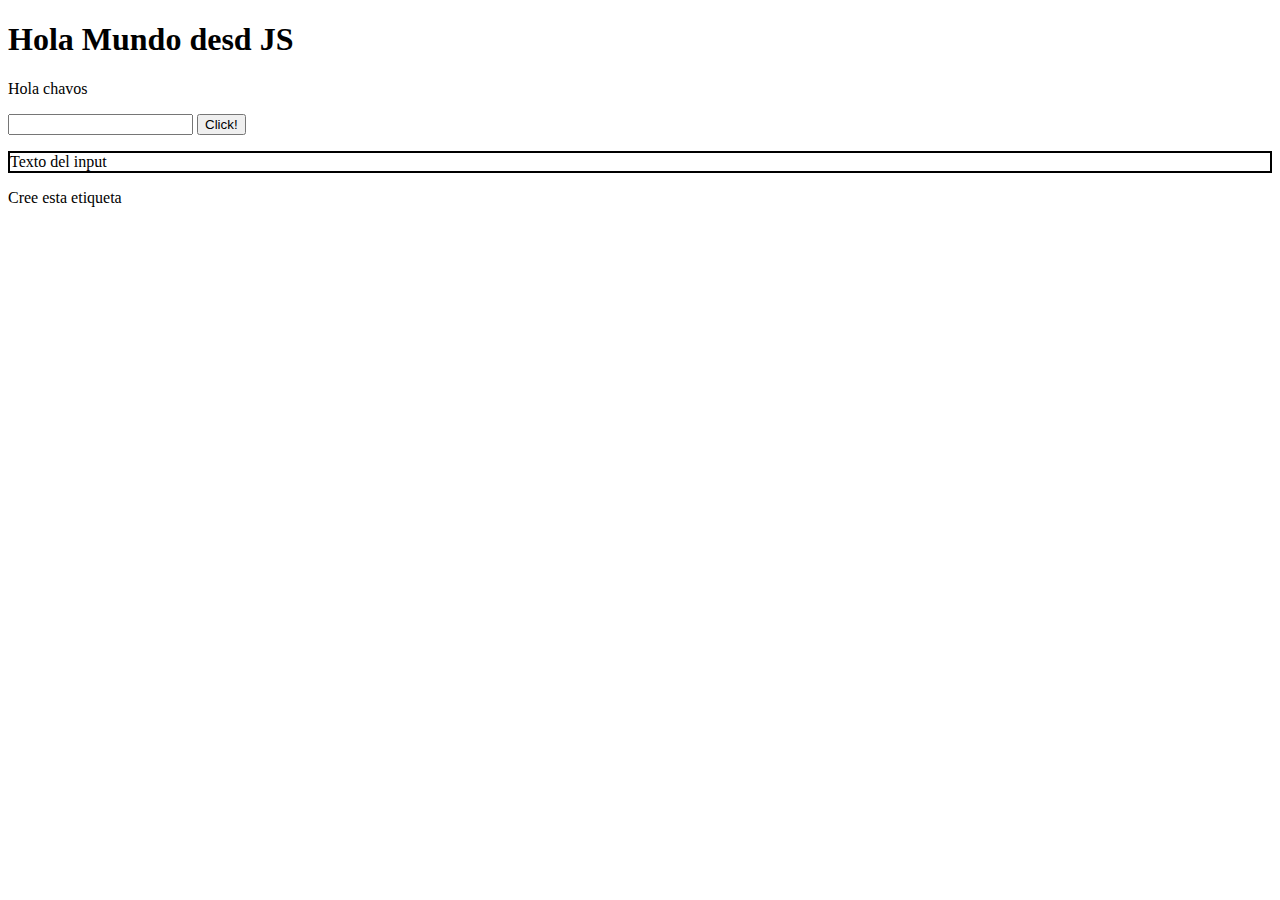
<file: DOM/index.html>
<!DOCTYPE html>
<html lang="en">
<head>
    <meta charset="UTF-8">
    <meta http-equiv="X-UA-Compatible" content="IE=edge">
    <meta name="viewport" content="width=device-width, initial-scale=1.0">
    <link rel="stylesheet" href="style.css">
    <title>DOM</title>
</head>
<body id="body">
    
    <h1 id="titulo">Titulo</h1>

    <p id="parrafo">Hola mundo</p>

    <input id="input">


    <button id="boton">Click!</button>

    <p class="black" id="respuesta">Texto del input</p>








    <script src="main.js"></script>
</body>
</html>
</file>
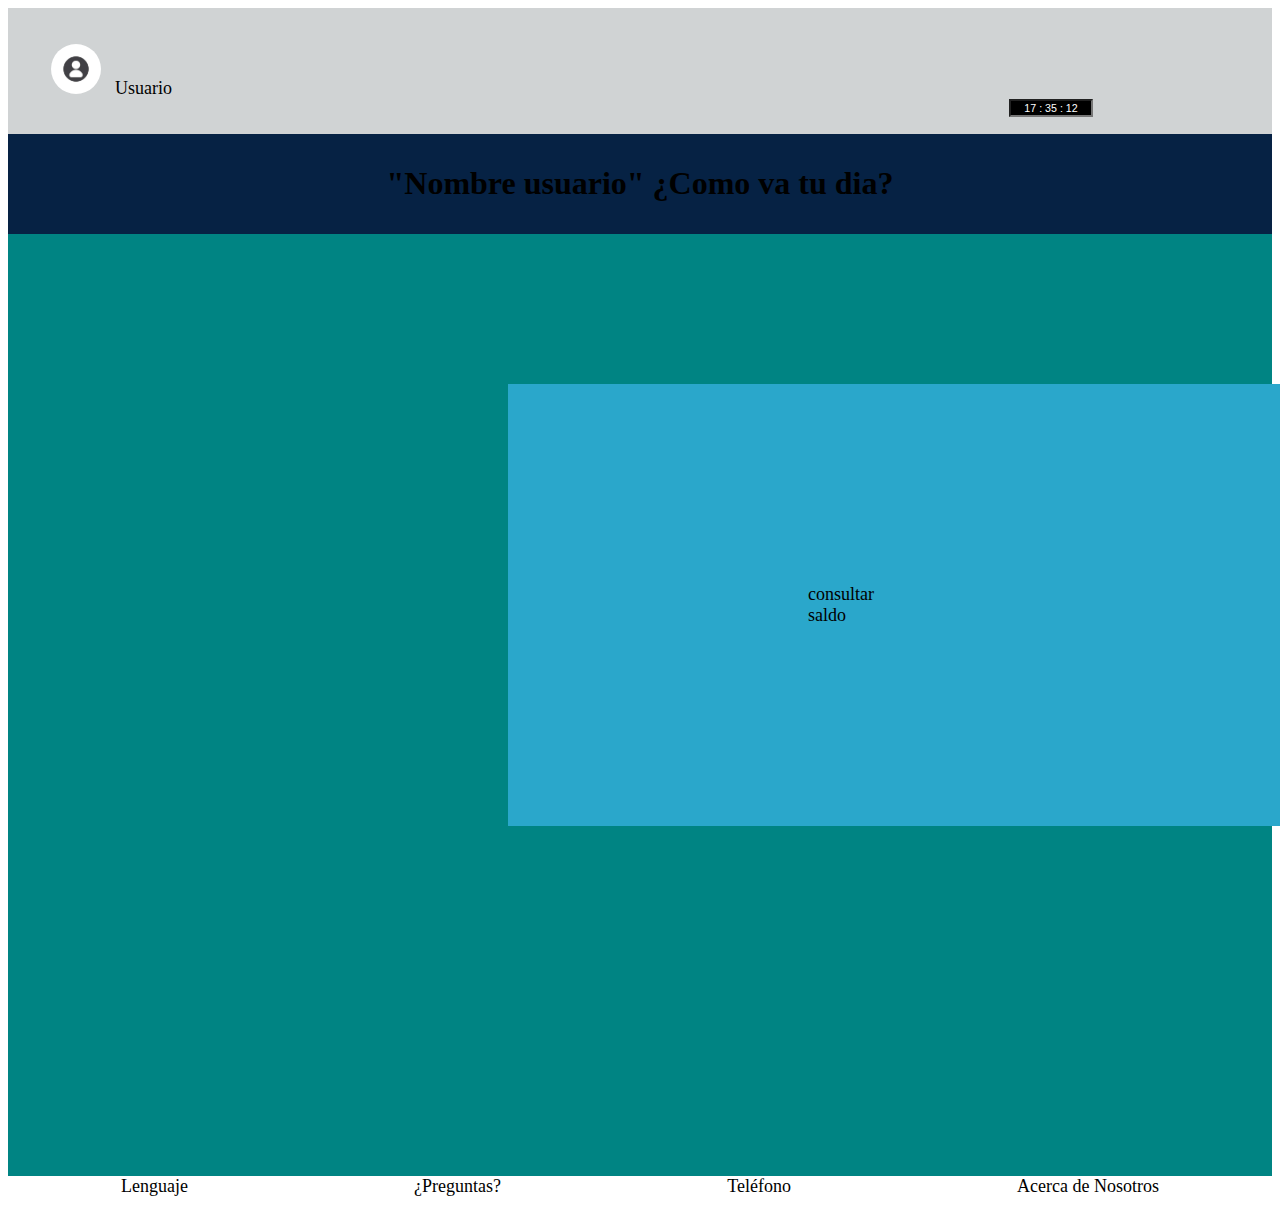
<file: proyectoFinal/index.html>
<!doctype html>
<html lang="en">
  <head>
    <!-- Required meta tags -->
    <meta charset="utf-8">
    <meta name="viewport" content="width=device-width, initial-scale=1">

    <!-- Bootstrap CSS -->
    <link href="https://cdn.jsdelivr.net/npm/bootstrap@5.1.3/dist/css/bootstrap.min.css" rel="stylesheet" 
    integrity="sha384-1BmE4kWBq78iYhFldvKuhfTAU6auU8tT94WrHftjDbrCEXSU1oBoqyl2QvZ6jIW3" crossorigin="anonymous">
    <link rel="stylesheet" href="style.css">

    <title>Pagina3</title>
  </head>
  <body onload="mueveReloj()">
   
    <nav>
      <div class="navbar">
       <ul>
        <img src="usuario.webp" alt="Imagen Usuario">
        <div id="usuario">Usuario</div>
        <div>
          <form name="form_reloj" id="clock">
            <input type="text" name="reloj" size="10" style="background-color : Black; color : White; font-family : Verdana, Arial, Helvetica; font-size : 8pt; text-align : center;" onfocus="window.document.form_reloj.reloj.blur()">
         </form>
        </div>
        
       </ul>
      </div>
    </nav>

   <main>
    <header id="titulo">
      <h1>"Nombre usuario" ¿Como va tu dia?</h1>
    </header>

    <article id="padre">
      <section id="cuadro1">

        consultar saldo

      </section>

      <section id="cuadro2">
         
        Ingresar monto
      
        </section>
    </article>

    <footer class="pieDePagina">
      <div>
        Lenguaje
      </div>
        
      <div>
        ¿Preguntas?
      </div>

      <div>
        Teléfono
      </div>

      <div>
        Acerca de Nosotros
      </div>
    </footer>
   </main> 
   <script src="main.js"></script>
  </body>
</html>
</file>
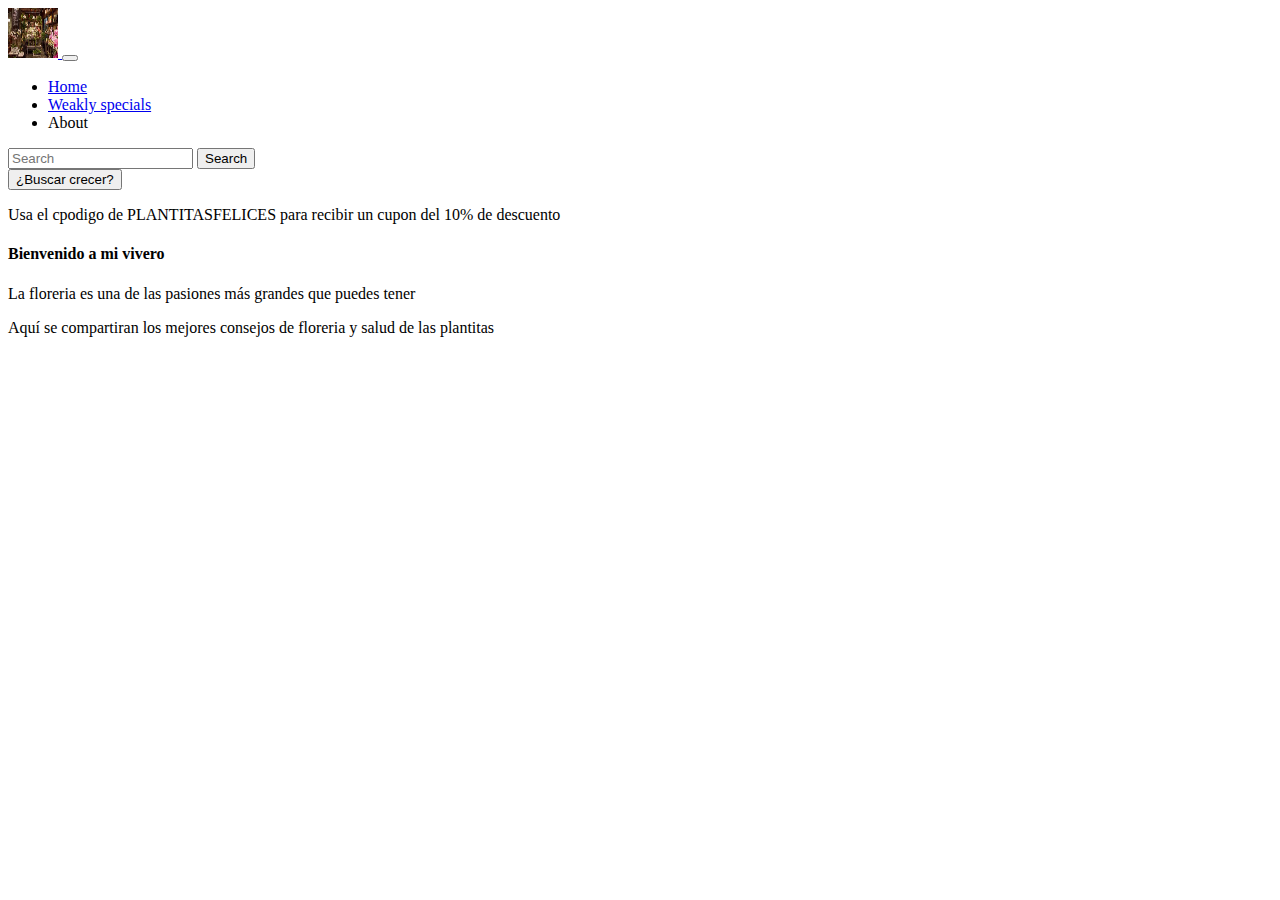
<file: Bootstrap/componentes/index.html>
<!doctype html>
<html lang="en">
  <head>
    <!-- Required meta tags -->
    <meta charset="utf-8">
    <meta name="viewport" content="width=device-width, initial-scale=1">

    <!-- Bootstrap CSS -->
    <link href="https://cdn.jsdelivr.net/npm/bootstrap@5.1.3/dist/css/bootstrap.min.css" rel="stylesheet" integrity="sha384-1BmE4kWBq78iYhFldvKuhfTAU6auU8tT94WrHftjDbrCEXSU1oBoqyl2QvZ6jIW3" crossorigin="anonymous">

    <title>Hello, world!</title>
  </head>
  <body>

    <!-- NAVBAR -->

    <nav class="navbar navbar-expand-lg navbar-light bg-light">
        <div class="container-fluid">
            <a class="navbar-brand" href="#">

                <img src="flor.jpg" alt="Logo floreria" width="50" height="50">

            </a>
          <button class="navbar-toggler" type="button" data-bs-toggle="collapse" data-bs-target="#navbarSupportedContent" aria-controls="navbarSupportedContent" aria-expanded="false" aria-label="Toggle navigation">
            <span class="navbar-toggler-icon"></span>
          </button>
          <div class="collapse navbar-collapse" id="navbarSupportedContent">
            <ul class="navbar-nav me-auto mb-2 mb-lg-0"> <!-- margin bottom-->
              <li class="nav-item">
                <a class="nav-link active" aria-current="page" href="#">Home</a>
              </li>
              <li class="nav-item">
                <a class="nav-link" href="#">Weakly specials</a>
              <li class="nav-item">
                <a class="nav-link">About</a>
              </li>
            </ul>
            <form class="d-flex">
              <input class="form-control me-2" type="search" placeholder="Search" aria-label="Search">
              <button class="btn btn-outline-success" type="submit">Search</button>
            </form>
          </div>
        </div>
      </nav>

    <!-- Resto del contenido -->

    <div class="container">
        <!-- Texto ocultable-->
        <div class="row">

          <div class="col text-center">

            <button class="btn btn-link" type="button" data-bs-toggle="collapse" data-bs-target="#navbarSupportedContent" aria-controls="navbarSupportedContent" aria-expanded="false" aria-label="Toggle navigation">

                ¿Buscar crecer?

            </button>

            <p class="collapse" id="textDiscount"> Usa el cpodigo de PLANTITASFELICES para recibir un cupon del 10% de descuento</p>


          </div>

        </div>

    </div>

    <!-- JUMBOTRON-->

    <div class="row"> 
        
        <div class="col">

            <div class="mt-4 p-5 bg-info ">

                <h4 class="display-4 text-center ">Bienvenido a mi vivero</h4>
                <p>La floreria es una de las pasiones más grandes que puedes tener</p>
                <p>Aquí se compartiran los mejores consejos de floreria y salud de las plantitas</p>

            </div>



        </div>








    </div>

    










    </div>

    <!-- Option 1: Bootstrap Bundle with Popper -->
    <script src="https://cdn.jsdelivr.net/npm/bootstrap@5.1.3/dist/js/bootstrap.bundle.min.js" integrity="sha384-ka7Sk0Gln4gmtz2MlQnikT1wXgYsOg+OMhuP+IlRH9sENBO0LRn5q+8nbTov4+1p" crossorigin="anonymous"></script>

    
  </body>
</html>
</file>
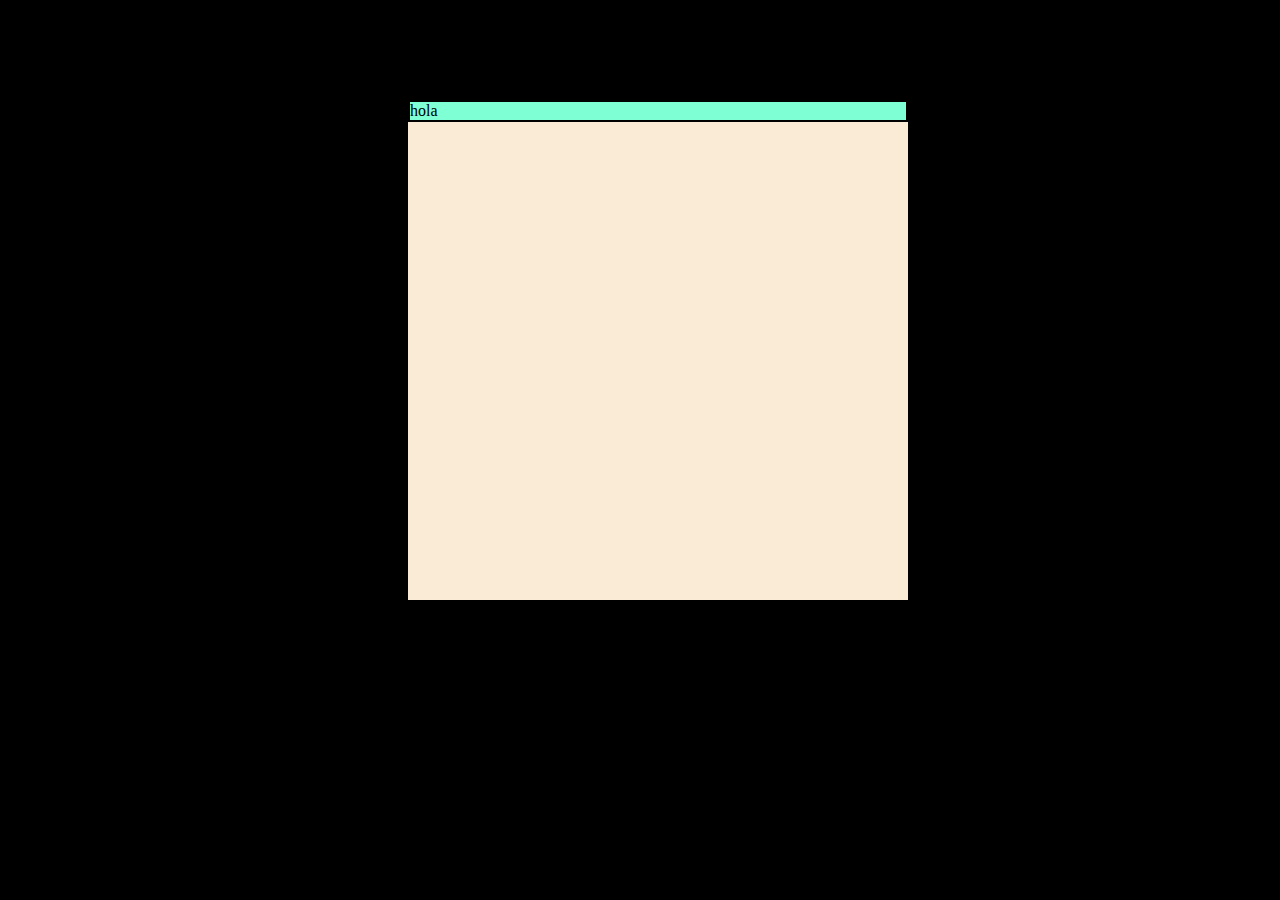
<file: Bootstrap/contenedores/index.html>
<!doctype html>
<html lang="en">
  <head>
    <!-- Required meta tags -->
    <meta charset="utf-8">
    <meta name="viewport" content="width=device-width, initial-scale=1">

    <!-- Bootstrap CSS -->
    <link 
        href="https://cdn.jsdelivr.net/npm/bootstrap@5.1.3/dist/css/bootstrap.min.css" 
        rel="stylesheet" 
        integrity="sha384-1BmE4kWBq78iYhFldvKuhfTAU6auU8tT94WrHftjDbrCEXSU1oBoqyl2QvZ6jIW3" 
        crossorigin="anonymous"
    />
    <link rel="stylesheet" href="style.css">

    <title>Bootstrap</title>
  </head>
  <body>
    
    <main>

        <div class="container" id="A">

            <div class="row">

                <div class="col-xl">

                    hola

                </div>



            </div>


        </div>




    </main>


  </body>
</html>
</file>
<file: DOM/style.css>
.black {
    border: solid 2px black;
}

.red {
    background-color: red;
}
</file>
<file: proyectoFinal/style.css>
img {
    width: 50px;
    height: 50px;
    border-radius: 50%;
    margin-top: 10px;
}

.navbar {
    padding: 10px 1px 1px 3px ;
    background-color: #D0D3D4;



}

#usuario {
    display: inline;
    margin-left: 10px;
    position: center;
    font-size: large;

}

#clock {
    display: flex;
    justify-content: center;
    background-color: red;
    margin-inline: 1000px;
    
    
}

#titulo {
    text-align: center;
    padding-top: 10px;
    padding-bottom: 10px;
    background-color: #062244;
    color: black;
}

#padre {
    background-color: #008483;
    padding: 150px 500px 350px 500px;
    display: flex;
    flex-direction: row;
    justify-content: space-around;

    

}

#cuadro1 {
    background-color: #2AA7CB;
    padding: 200px 300px 200px 300px;
    font-size: large;
    display: flex;
    flex-direction: row;
}

#cuadro2 {
    background-color: #2AA7CB;
    padding: 200px 300px 200px 300px;
    font-size: large;
}

.pieDePagina {
    font-size: large;
    display: flex;
    flex-direction: row; 
    justify-content:space-around; 
}
</file>
<file: Bootstrap/contenedores/style.css>
body {
    background-color: black;
}

main {
    background-color: antiquewhite;
    height: 500px;
    width: 500px;
    margin: 100px 100px 100px 400px;
}

#A {
    background-color: aquamarine;
    border: solid black 2px;
}
</file>
